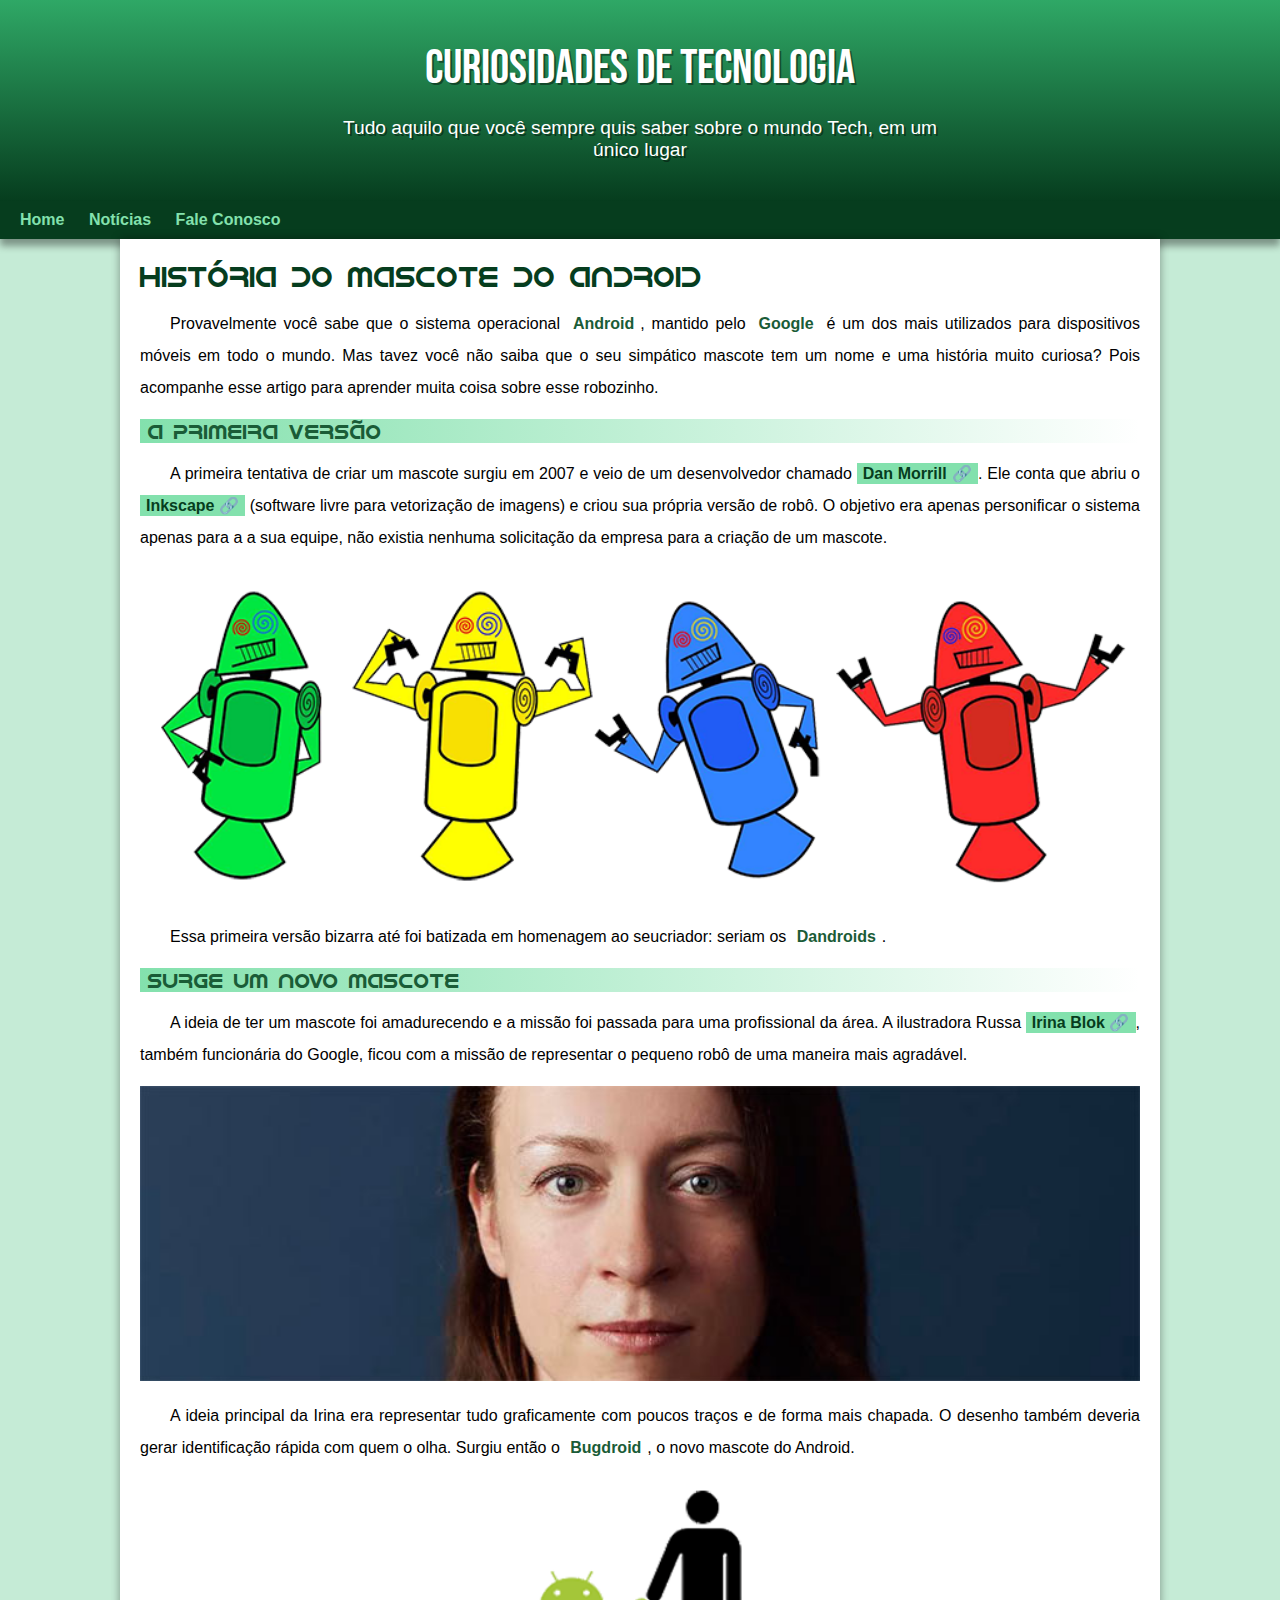
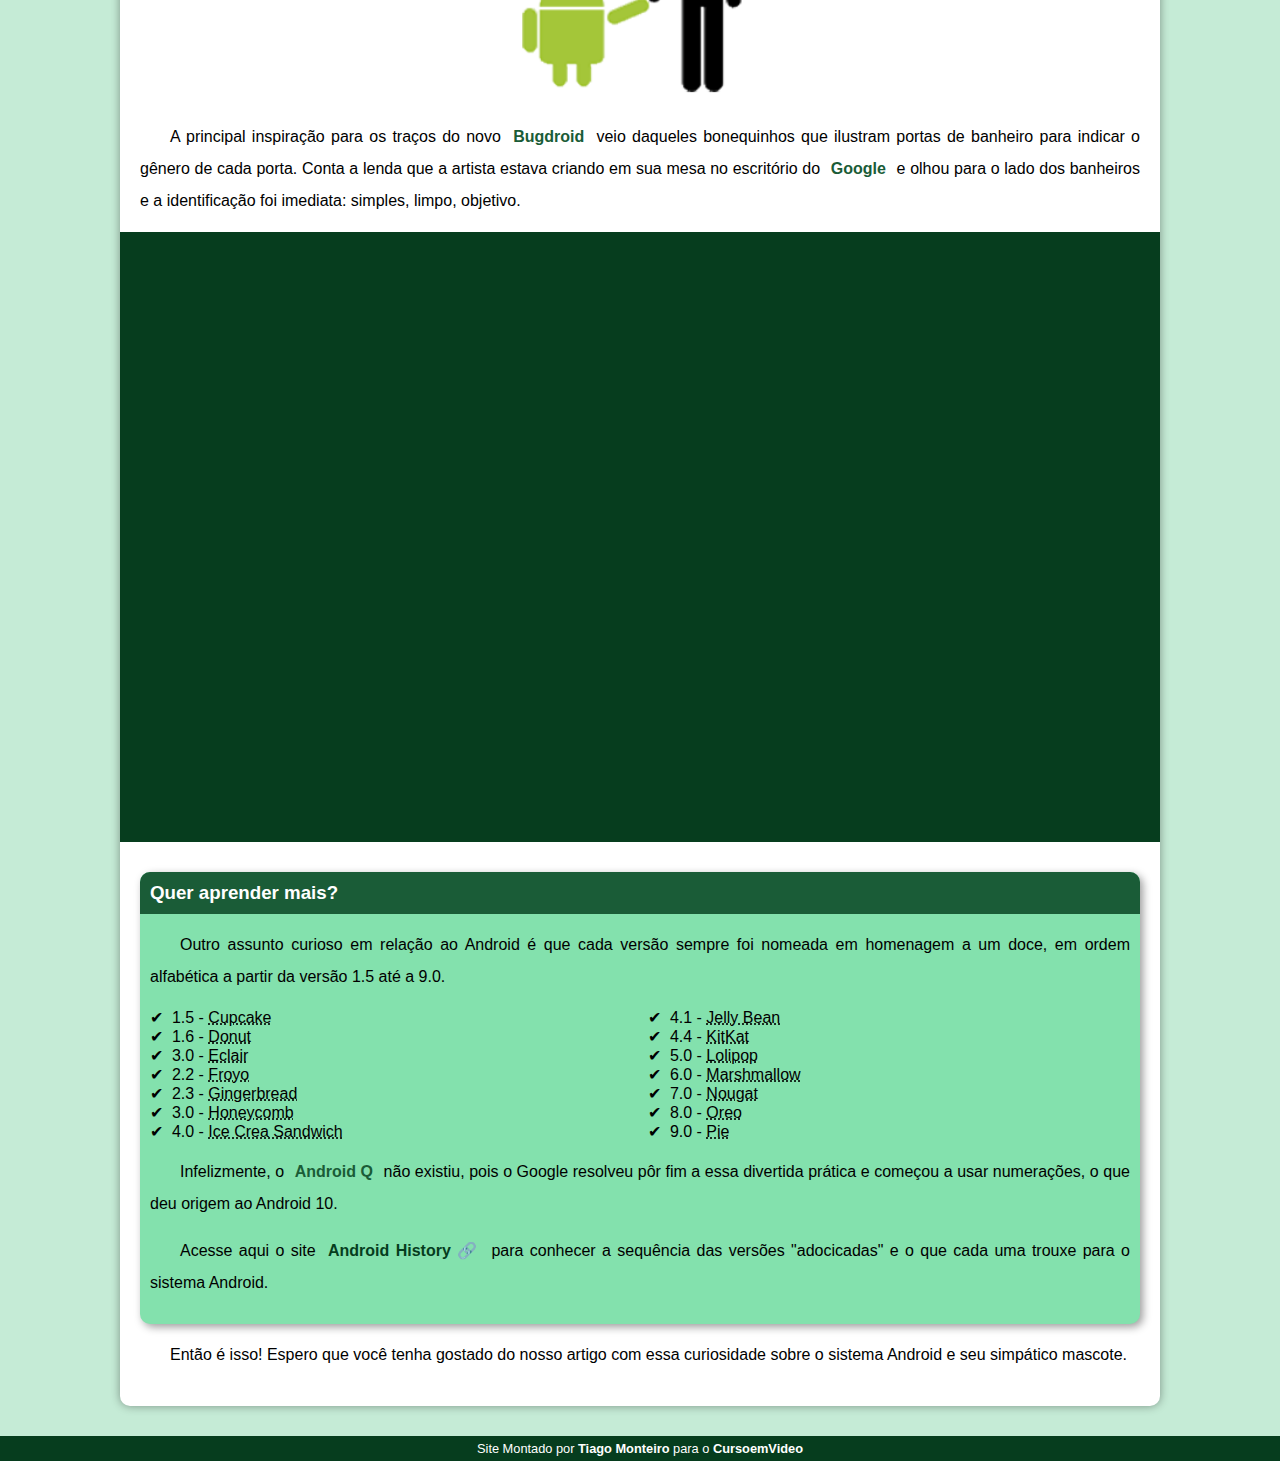
<file: index.html>
<!DOCTYPE html>
<html lang="pt-br">
<head>
	<meta charset="utf-8">
	<meta name="viewport" content="width=device-width, initial-scale=1">
	<title>Como Surgiu o Mascote do Android</title>
	<link rel="shortcut icon" type="image/x-icon" href="imagens/favicon.ico">
	<link rel="stylesheet" type="text/css" href="estilo/style.css">
</head>
<body>
	<header>
		<h1>Curiosidades de Tecnologia</h1>
		<p>Tudo aquilo que você sempre quis saber sobre o mundo Tech, em um único lugar</p>
	</header>
	<nav>
		<a href="#">Home</a>
		<a href="#">Notícias</a>
		<a href="#">Fale Conosco</a>
	</nav>
	<main>
		<article>
			<h1>
				História do Mascote do Android
			</h1>

			<p>
				Provavelmente você sabe que o sistema operacional <strong>Android</strong>, mantido pelo <strong>Google</strong> é um dos mais utilizados para dispositivos móveis em todo o mundo. Mas tavez você não saiba que o seu simpático mascote tem um nome e uma história muito curiosa? Pois acompanhe esse artigo para aprender muita coisa sobre esse robozinho.
			</p>

			<h2>
				A primeira versão
			</h2>

			<p>
				A primeira tentativa de criar um mascote surgiu em 2007 e veio de um desenvolvedor chamado <a href="https://androidcommunity.com/dan-morrill-shows-us-the-android-mascot-that-almost-was-20130103/" target="_blank" class="externo">Dan Morrill</a>. Ele conta que abriu o <a href="https://inkscape.org/" target="_blank" class="externo">Inkscape</a> (software livre para vetorização de imagens) e criou sua própria versão de robô. O objetivo era apenas personificar o sistema apenas para a a sua equipe, não existia nenhuma solicitação da empresa para a criação de um mascote.
			</p>

			<picture>
				<source media="(max-width: 670px)" srcset="imagens/dan-droids-pq.png">
				<img src="imagens/dan-droids.png" alt="Primeiro mascote do Android">
			</picture>
			
			<p>
				Essa primeira versão bizarra até foi batizada em homenagem ao seucriador: seriam os <strong>Dandroids</strong>.
			</p>

			<h2>
				Surge um novo mascote
			</h2>

			<p>
				A ideia de ter um mascote foi amadurecendo e a missão foi passada para uma profissional da área. A ilustradora Russa <a href="https://www.irinablok.com/" target="_blank" class="externo">Irina Blok</a>, também funcionária do Google, ficou com a missão de representar o pequeno robô de uma maneira mais agradável.
			</p>

			<picture>
				<source media="(max-width: 670px)" srcset="imagens/irina-blok-pq.jpg">
				<img src="imagens/irina-blok.jpg" alt="Irina Blok, criadora do Bugdroid">
			</picture>
			

			<p>
				A ideia principal da Irina era representar tudo graficamente com poucos traços e de forma mais chapada. O desenho também deveria gerar identificação rápida com quem o olha. Surgiu então o <strong>Bugdroid</strong>, o novo mascote do Android.
			</p>

			<img src="imagens/bugdroid.png" alt="Bugdroid" class="pequena">

			<p>
				A principal inspiração para os traços do novo <strong>Bugdroid</strong> veio daqueles bonequinhos que ilustram portas de banheiro para indicar o gênero de cada porta. Conta a lenda que a artista estava criando em sua mesa no escritório do <strong>Google</strong> e olhou para o lado dos banheiros e a identificação foi imediata: simples, limpo, objetivo.
			</p>

			<div class="video">
				<iframe width="560" height="315" src="https://www.youtube.com/embed/l2UDgpLz20M" title="YouTube video player" frameborder="0" allow="accelerometer; autoplay; clipboard-write; encrypted-media; gyroscope; picture-in-picture; web-share" allowfullscreen></iframe>
			</div>
			 
			<aside>
				<h3>
					Quer aprender mais?
				</h3>

				<p>
					Outro assunto curioso em relação ao Android é que cada versão sempre foi nomeada em homenagem a um doce, em ordem alfabética a partir da versão 1.5 até a 9.0.
				</p>

				<ul>
					<li>1.5 - <abbr title="Bolo de Copo">Cupcake</abbr></li>
					<li>1.6 - <abbr title="Rosquinha">Donut</abbr></li>
					<li>3.0 - <abbr title="Bomba">Eclair</abbr></li>
					<li>2.2 - <abbr title="Iogurte Congelado">Froyo</abbr></li>
					<li>2.3 - <abbr title="Biscoito de Gengibre">Gingerbread</abbr></li>
					<li>3.0 - <abbr title="Favo de Mel">Honeycomb</abbr></li>
					<li>4.0 - <abbr title="Sanduíche de Sorvete">Ice Crea Sandwich</abbr></li>
					<li>4.1 - <abbr title="Jujuba">Jelly Bean</abbr></m>
					<li>4.4 - <abbr title="KitKat">KitKat</abbr></li>
					<li>5.0 - <abbr title="Pirulito">Lolipop</abbr></li>
					<li>6.0 - <abbr title="Marshmallow">Marshmallow</abbr></li>
					<li>7.0 - <abbr title="Torrone">Nougat</abbr></li>
					<li>8.0 - <abbr title="Oreo">Oreo</abbr></li>
					<li>9.0 - <abbr title="Torta">Pie</abbr></li>
				</ul>

				<p>
					Infelizmente, o <strong>Android Q</strong> não existiu, pois o Google resolveu pôr fim a essa divertida prática e começou a usar numerações, o que deu origem ao Android 10.
				</p>

				<p>
					Acesse aqui o site <a href="https://www.android.com/intl/en_uk/history/" target="_blank" class="externo">Android History</a> para conhecer a sequência das versões "adocicadas" e o que cada uma trouxe para o sistema Android.
				</p>
			</aside>

			<p>
				Então é isso! Espero que você tenha gostado do nosso artigo com essa curiosidade sobre o sistema Android e seu simpático mascote.
			</p>
		</article>
	</main>
	<footer>
		<p>Site Montado por <a href="https://github.com/tiagomont" target="_blank">Tiago Monteiro</a> para o <a href="https://www.youtube.com/cursoemvideo" target="_blank">CursoemVideo</a></p>
	</footer>
</body>
</html>
</file>
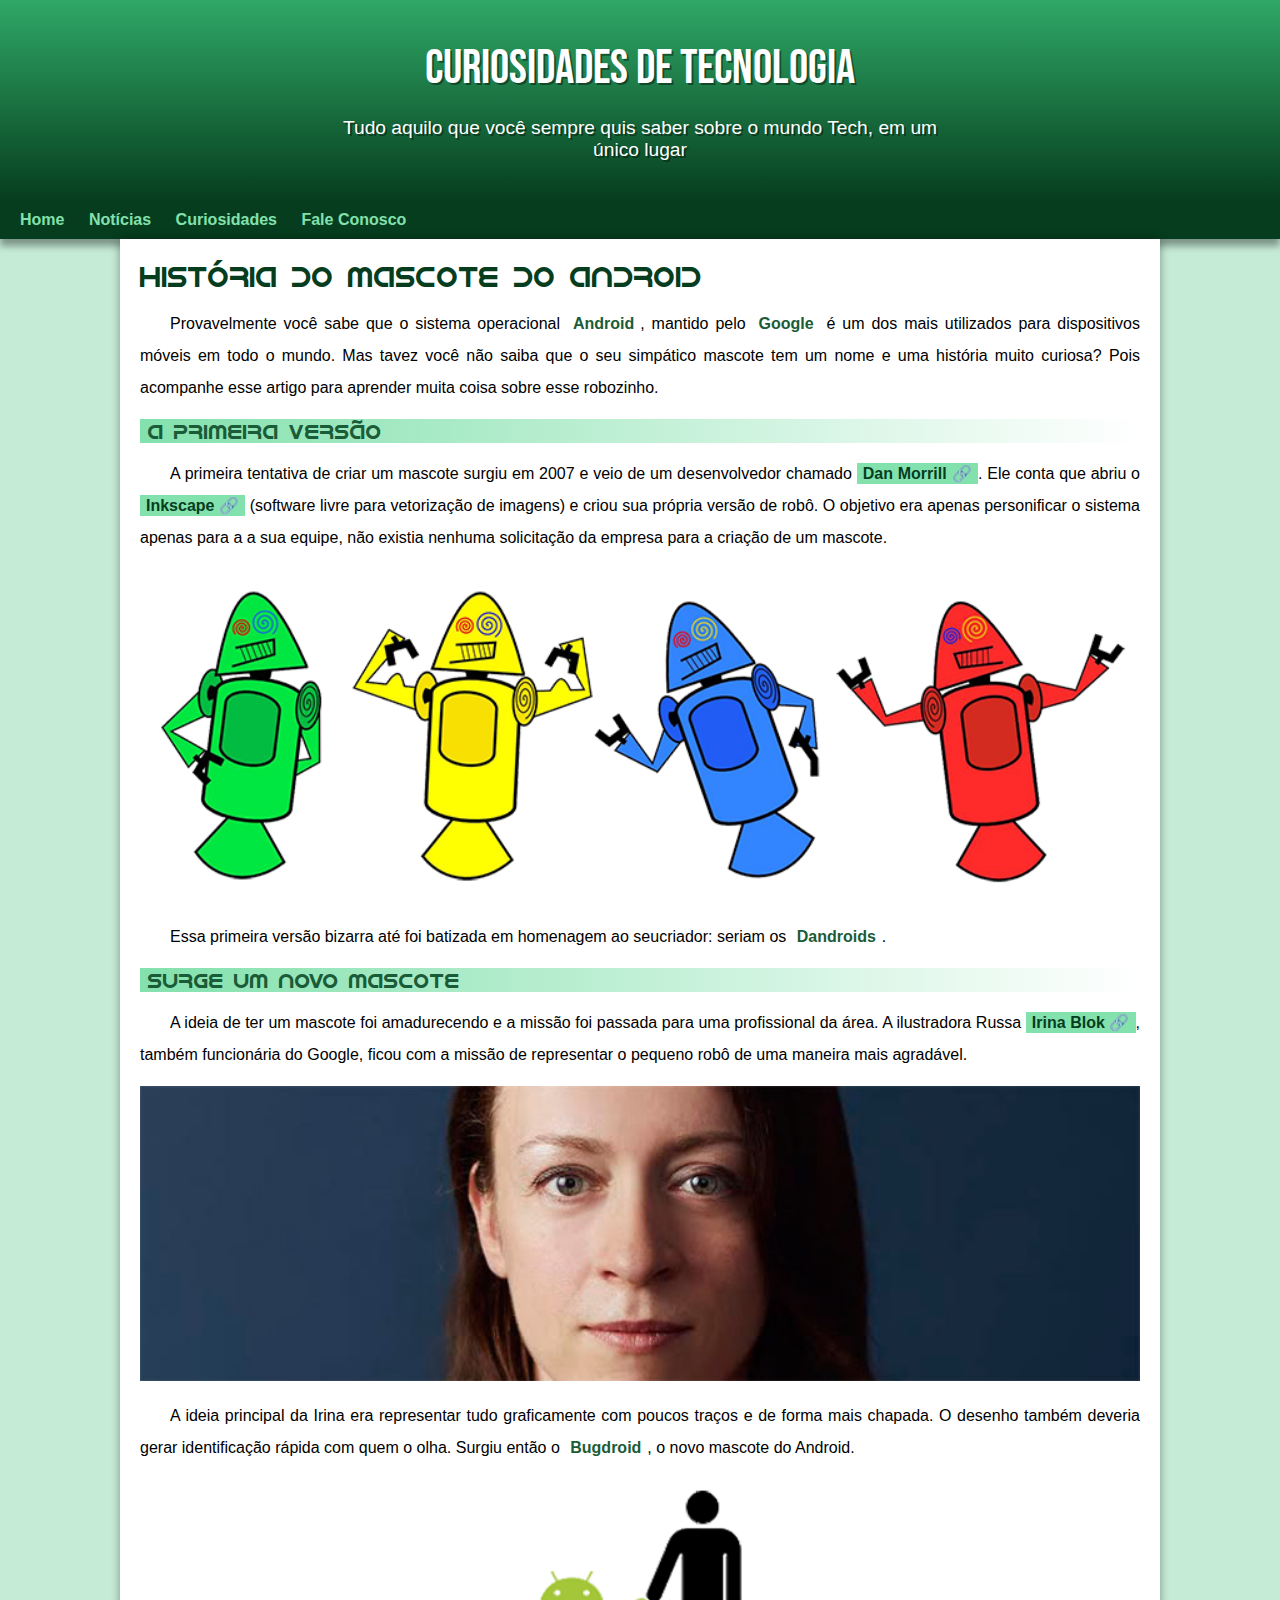
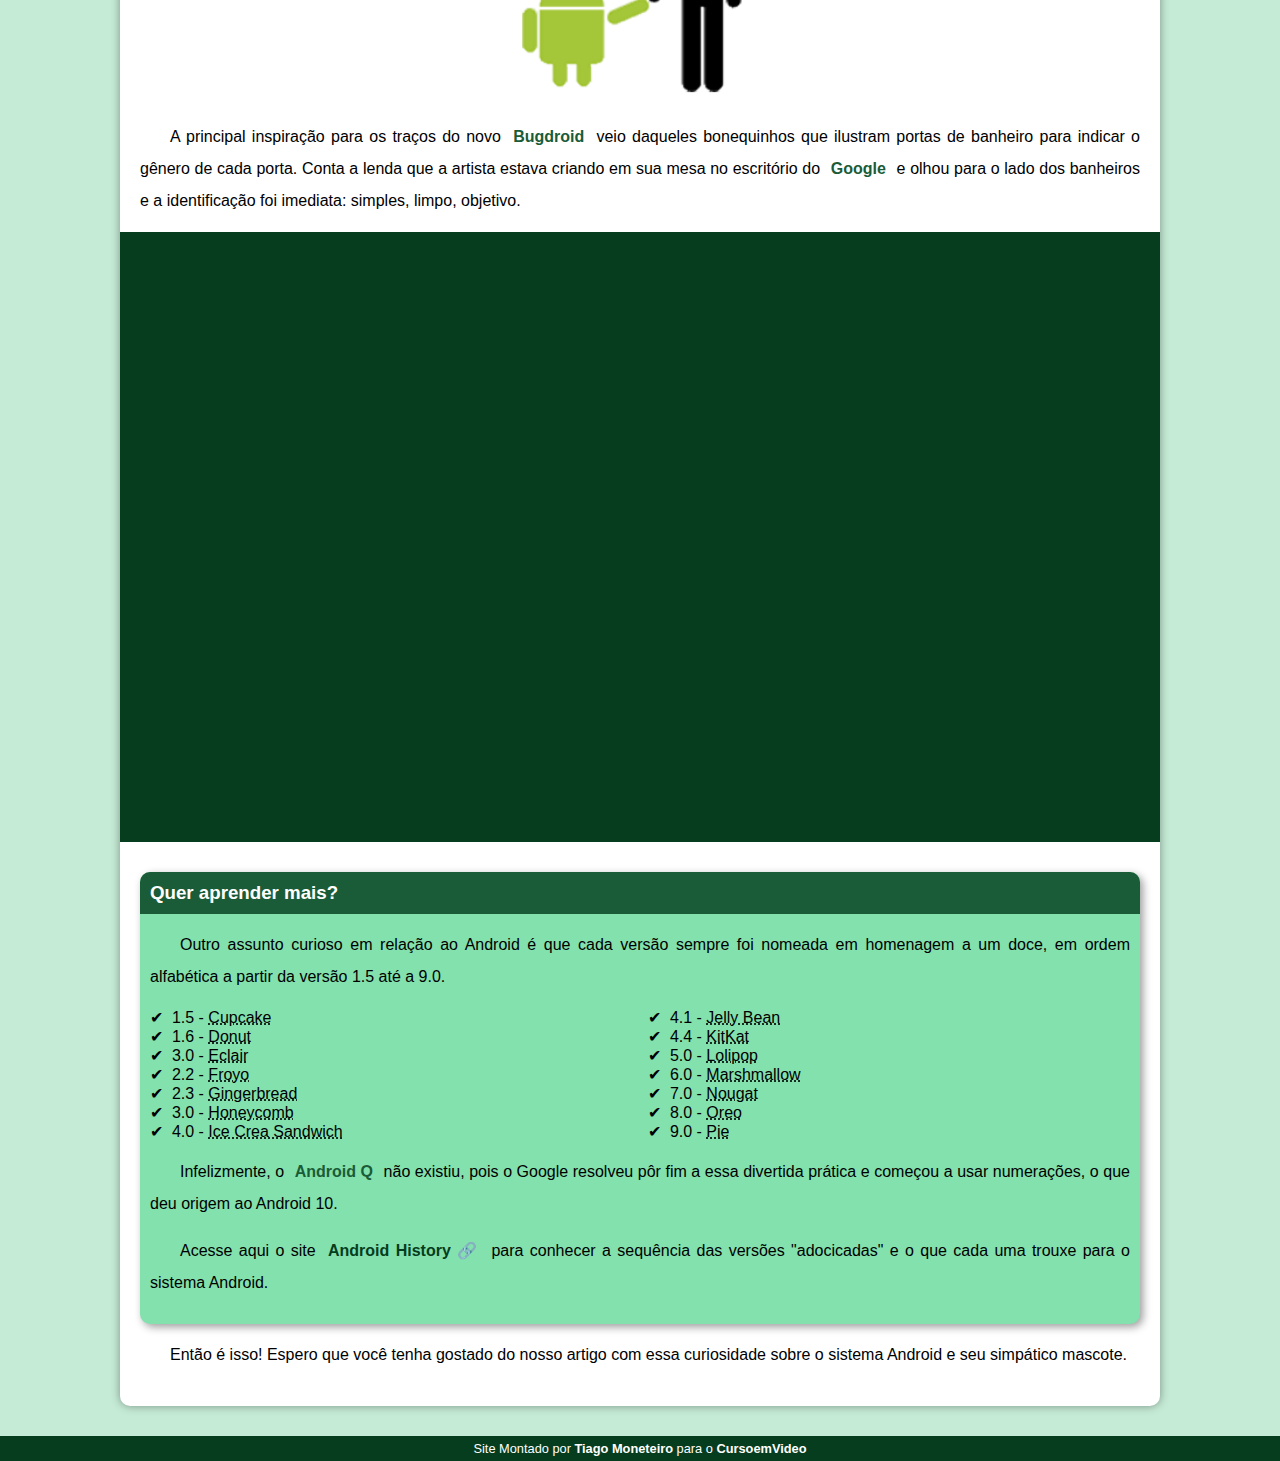
<file: android.html>
<!DOCTYPE html>
<html lang="pt-br">
<head>
	<meta charset="utf-8">
	<meta name="viewport" content="width=device-width, initial-scale=1">
	<title>Como Surgiu o Mascote do Android</title>
	<link rel="shortcut icon" type="image/x-icon" href="imagens/favicon.ico">
	<link rel="stylesheet" type="text/css" href="estilo/style.css">
</head>
<body>
	<header>
		<h1>Curiosidades de Tecnologia</h1>
		<p>Tudo aquilo que você sempre quis saber sobre o mundo Tech, em um único lugar</p>
	</header>
	<nav>
		<a href="#">Home</a>
		<a href="#">Notícias</a>
		<a href="#">Curiosidades</a>
		<a href="#">Fale Conosco</a>
	</nav>
	<main>
		<article>
			<h1>
				História do Mascote do Android
			</h1>

			<p>
				Provavelmente você sabe que o sistema operacional <strong>Android</strong>, mantido pelo <strong>Google</strong> é um dos mais utilizados para dispositivos móveis em todo o mundo. Mas tavez você não saiba que o seu simpático mascote tem um nome e uma história muito curiosa? Pois acompanhe esse artigo para aprender muita coisa sobre esse robozinho.
			</p>

			<h2>
				A primeira versão
			</h2>

			<p>
				A primeira tentativa de criar um mascote surgiu em 2007 e veio de um desenvolvedor chamado <a href="https://androidcommunity.com/dan-morrill-shows-us-the-android-mascot-that-almost-was-20130103/" target="_blank" class="externo">Dan Morrill</a>. Ele conta que abriu o <a href="https://inkscape.org/" target="_blank" class="externo">Inkscape</a> (software livre para vetorização de imagens) e criou sua própria versão de robô. O objetivo era apenas personificar o sistema apenas para a a sua equipe, não existia nenhuma solicitação da empresa para a criação de um mascote.
			</p>

			<picture>
				<source media="(max-width: 670px)" srcset="imagens/dan-droids-pq.png">
				<img src="imagens/dan-droids.png" alt="Primeiro mascote do Android">
			</picture>
			
			<p>
				Essa primeira versão bizarra até foi batizada em homenagem ao seucriador: seriam os <strong>Dandroids</strong>.
			</p>

			<h2>
				Surge um novo mascote
			</h2>

			<p>
				A ideia de ter um mascote foi amadurecendo e a missão foi passada para uma profissional da área. A ilustradora Russa <a href="https://www.irinablok.com/" target="_blank" class="externo">Irina Blok</a>, também funcionária do Google, ficou com a missão de representar o pequeno robô de uma maneira mais agradável.
			</p>

			<picture>
				<source media="(max-width: 670px)" srcset="imagens/irina-blok-pq.jpg">
				<img src="imagens/irina-blok.jpg" alt="Irina Blok, criadora do Bugdroid">
			</picture>
			

			<p>
				A ideia principal da Irina era representar tudo graficamente com poucos traços e de forma mais chapada. O desenho também deveria gerar identificação rápida com quem o olha. Surgiu então o <strong>Bugdroid</strong>, o novo mascote do Android.
			</p>

			<img src="imagens/bugdroid.png" alt="Bugdroid" class="pequena">

			<p>
				A principal inspiração para os traços do novo <strong>Bugdroid</strong> veio daqueles bonequinhos que ilustram portas de banheiro para indicar o gênero de cada porta. Conta a lenda que a artista estava criando em sua mesa no escritório do <strong>Google</strong> e olhou para o lado dos banheiros e a identificação foi imediata: simples, limpo, objetivo.
			</p>

			<div class="video">
				<iframe width="560" height="315" src="https://www.youtube.com/embed/l2UDgpLz20M" title="YouTube video player" frameborder="0" allow="accelerometer; autoplay; clipboard-write; encrypted-media; gyroscope; picture-in-picture; web-share" allowfullscreen></iframe>
			</div>
			 
			<aside>
				<h3>
					Quer aprender mais?
				</h3>

				<p>
					Outro assunto curioso em relação ao Android é que cada versão sempre foi nomeada em homenagem a um doce, em ordem alfabética a partir da versão 1.5 até a 9.0.
				</p>

				<ul>
					<li>1.5 - <abbr title="Bolo de Copo">Cupcake</abbr></li>
					<li>1.6 - <abbr title="Rosquinha">Donut</abbr></li>
					<li>3.0 - <abbr title="Bomba">Eclair</abbr></li>
					<li>2.2 - <abbr title="Iogurte Congelado">Froyo</abbr></li>
					<li>2.3 - <abbr title="Biscoito de Gengibre">Gingerbread</abbr></li>
					<li>3.0 - <abbr title="Favo de Mel">Honeycomb</abbr></li>
					<li>4.0 - <abbr title="Sanduíche de Sorvete">Ice Crea Sandwich</abbr></li>
					<li>4.1 - <abbr title="Jujuba">Jelly Bean</abbr></m>
					<li>4.4 - <abbr title="KitKat">KitKat</abbr></li>
					<li>5.0 - <abbr title="Pirulito">Lolipop</abbr></li>
					<li>6.0 - <abbr title="Marshmallow">Marshmallow</abbr></li>
					<li>7.0 - <abbr title="Torrone">Nougat</abbr></li>
					<li>8.0 - <abbr title="Oreo">Oreo</abbr></li>
					<li>9.0 - <abbr title="Torta">Pie</abbr></li>
				</ul>

				<p>
					Infelizmente, o <strong>Android Q</strong> não existiu, pois o Google resolveu pôr fim a essa divertida prática e começou a usar numerações, o que deu origem ao Android 10.
				</p>

				<p>
					Acesse aqui o site <a href="https://www.android.com/intl/en_uk/history/" target="_blank" class="externo">Android History</a> para conhecer a sequência das versões "adocicadas" e o que cada uma trouxe para o sistema Android.
				</p>
			</aside>

			<p>
				Então é isso! Espero que você tenha gostado do nosso artigo com essa curiosidade sobre o sistema Android e seu simpático mascote.
			</p>
		</article>
	</main>
	<footer>
		<p>Site Montado por <a href="https://github.com/tiagomont" target="_blank">Tiago Moneteiro</a> para o <a href="https://www.youtube.com/cursoemvideo" target="_blank">CursoemVideo</a></p>
	</footer>
</body>
</html>
</file>
<file: estilo/style.css>
@charset "UTF-8";

@import url('https://fonts.googleapis.com/css2?family=Bebas+Neue&display=swap');

@font-face {
	font-family: 'droid';
	src: url('../fontes/idroid.otf') format('opentype');
	font-weight: normal;
}

:root {
	--cor0: #C5EBD6;
	--cor1: #83E1AD;
	--cor2: #3DDC84;
	--cor3: #2FA866;
	--cor4: #1A5C37;
	--cor5: #063D1E;

	--fonte-padrao: Arial, Verdana, Helvetica, sans-serif;
	--fonte-destaque: 'Bebas Neue', sans-serif;
	--fonte-droid: 'droid', cursive;
}

* {
	margin: 0px;
	padding: 0px;
}

body {
	background-color: var(--cor0);
	font-family: var(--fonte-padrao);
}

a.externo::after {
	content: '\00A0\1F517';
}

header {
	background-color: var(--cor4);
	background-image: linear-gradient(to bottom, var(--cor3), var(--cor5));
	min-height: 150px;
	text-align: center;
	padding-top: 40px;
}

header > h1 {
	color: white;
	font-family: var(--fonte-destaque);
	font-size: 3em;
	margin-bottom: 20px;
	text-shadow: 2px 2px #0000006b;
	font-weight: normal;
}

header > p {
	font-family: var(--fonte-padrao);
	font-size: 1.2em;
	color: white;
	max-width: 600px;
	margin: 0px auto;
	padding: 0px 10px;
	padding-bottom: 40px;
	text-shadow: 2px 2px #0000006b;

}

nav {
	background-color: var(--cor5);
	padding: 10px;
	box-shadow: 0px 7px 7px #0000005e;
}

nav > a {
	color: var(--cor1);
	padding: 10px;
	border-radius: 5px;
	text-decoration: none;
	font-weight: bold;
	transition-duration: .3s;
}

nav > a:hover {
	background-color: var(--cor3);
	color: var(--cor5);
}

main {
	background-color: white;
	min-width: 300px;
	max-width: 1000px;
	margin: auto;
	margin-bottom: 30px;
	padding: 20px;
	box-shadow: 0px 0px 10px #00000061;
	border-radius: 0px 0px 10px 10px;
}

main h1 {
	color: var(--cor5);
	font-family: var(--fonte-droid);
	font-weight: normal;
	font-size: 1.8em;
}

main h2 {
	font-family: var(--fonte-droid);
	color: var(--cor4);
	font-size: 1.3em;
	background-image: linear-gradient(to right, var(--cor1), transparent);
	text-indent: 8px;
	font-weight: normal;
}

main p {
	margin: 15px 0px;
	text-align: justify;
	text-indent: 30px;
	font-size: 1em;
	line-height: 2em;
}

main strong {
	color: var(--cor4);
	font-weight: bold;
	padding: 2px 6px;
}

main a {
	text-decoration: none;
	font-weight: bold;
	color: var(--cor5);
	background-color: var(--cor1);
	padding: 2px 6px;
}

main a:hover {
	text-decoration: underline;
	color: var(--cor4);
}

main img {
	width: 100%;
}

main img.pequena {
	max-width: 350px;
	display: block;
	margin: auto;
}

div.video {
	background-color: var(--cor5);
	margin: 0px -20px 30px -20px;
	padding: 20px;
	padding-bottom: 59%;

	position: relative;
}

div.video > iframe {
	position: absolute;
	top: 2%;
	left: 2%;
	width: 95%;
	height: 95%;
}

aside {
	background-color: var(--cor1);
	padding: 10px;
	border-radius: 10px;
	box-shadow: 3px 3px 8px #00000063;
}

aside h3 {
	background-color: var(--cor4);
	color: white;
	padding: 10px;
	margin: -10px -10px 0px -10px;
	border-radius: 10px 10px 0px 0px;
}

aside > ul {
	list-style-type: '\2714\00A0\00A0';
	list-style-position: inside;
	columns: 2;
}

footer {
	background-color: var(--cor5);
	color: white;
	text-align: center;
	font-size: .8em;
	padding: 5px;
}

footer a {
	color: white;
	font-weight: bold;
	text-decoration: none;
}

footer a:hover {
	text-decoration: underline;
	color: var(--cor1);
}
</file>
